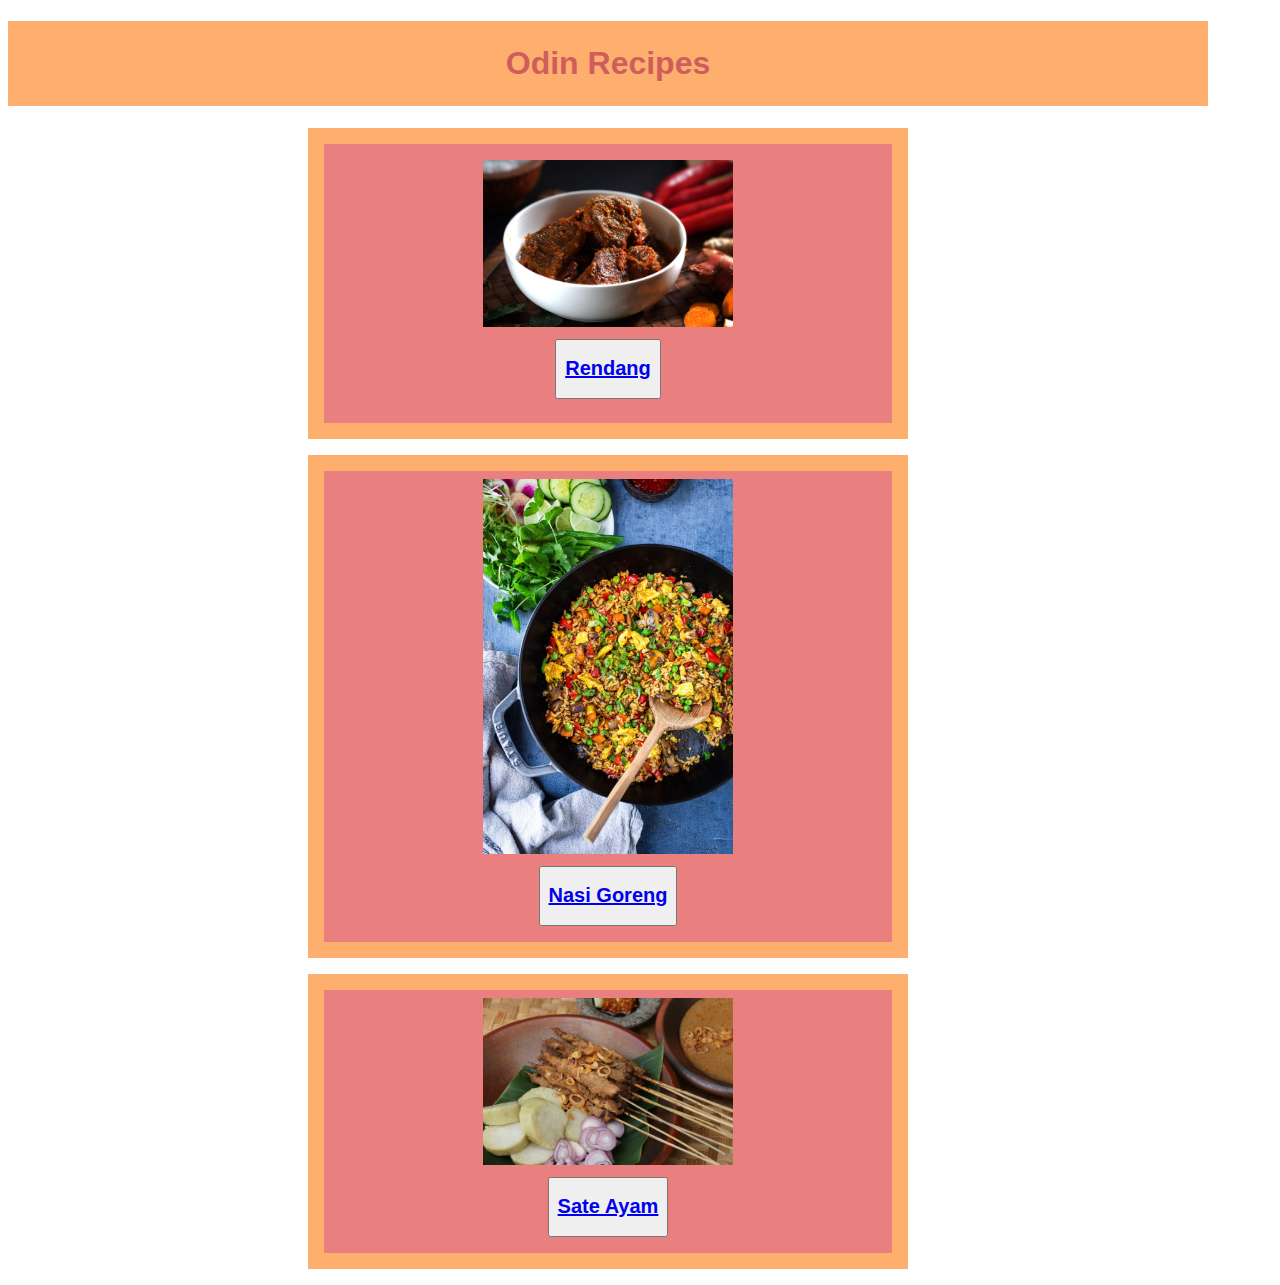
<file: index.html>
<!DOCTYPE html>
<html lang="en">
    <head>
        <meta charset="UTF-8">
        <meta name="viewport" content="width=device-width, initial-scale=1.0">
        <title> Recipes</title>
        <link rel="stylesheet" href="style.css">
    </head>

    <body>
        
        <h1>Odin Recipes</h1>
        
            <div class="card">
                <div class="rendang">
                    <a href="recipes/rendang.html"><img src="./img/rendang.jpg" alt="Rendang food">
                    <button><a href="recipes/rendang.html"><h2>Rendang</h2></a></button></div>
            </div>
        
        
            <div class="card">
                <div class="nasi-goreng">
                <a href="recipes/fried-rice.html"><img src="./img/nasi-goreng.jpg" alt="Nasi Goreng">
                <button><a href="recipes/fried-rice.html"><h2>Nasi Goreng</h2></a></button></a></div>
            </div>
    
        
            <div class="card">
                <div class="sate">   
                <a href="recipes/sate-ayam.html"><img src="./img/sate-ayam.jpg" alt="Sate Ayam">
                <button><a href="recipes/sate-ayam.html"><h2>Sate Ayam</h2></a></button></a></div>
            </div>
        
    </body>
</html>
</file>
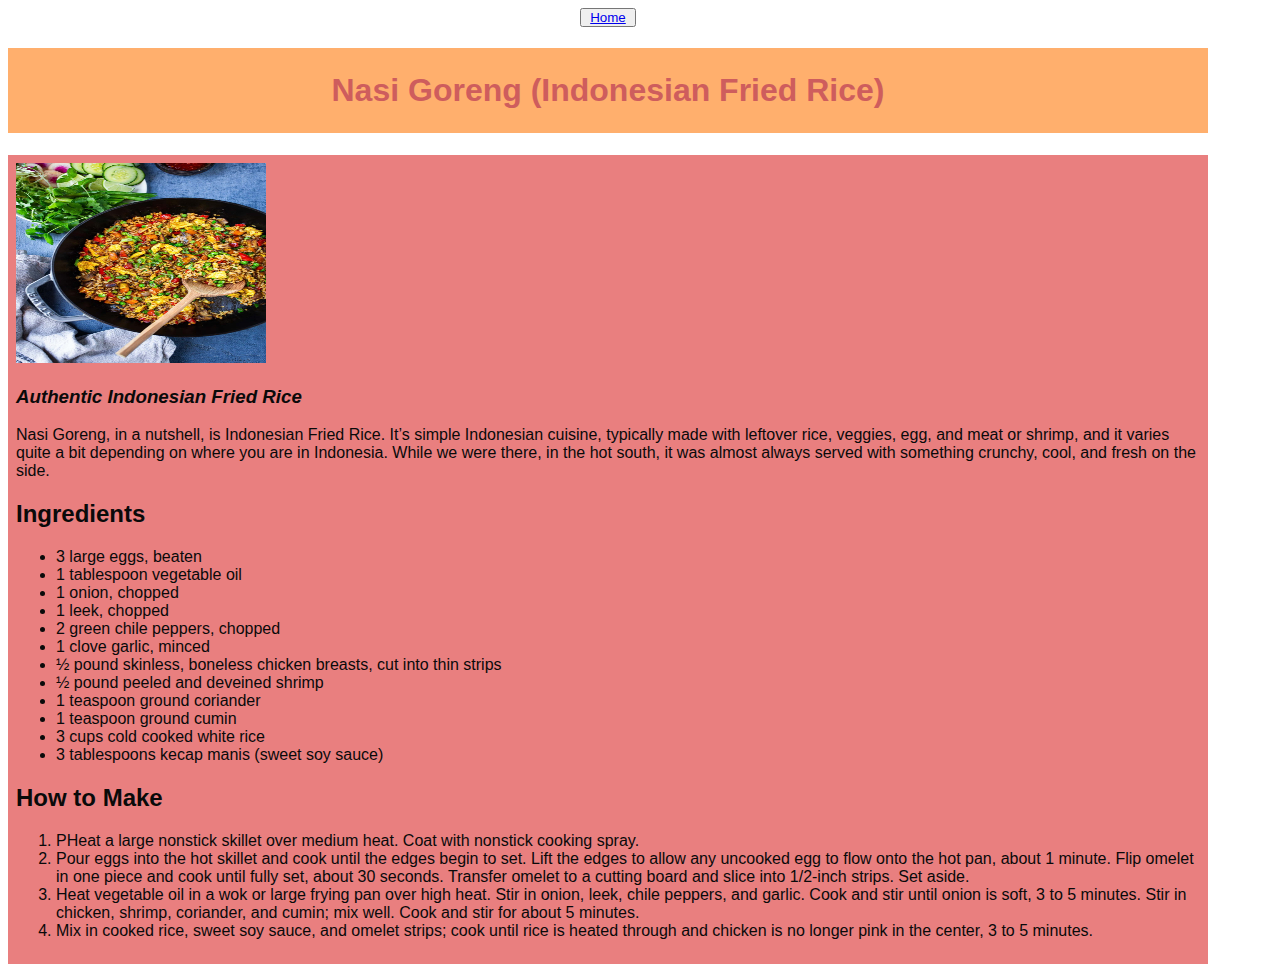
<file: recipes/fried-rice.html>
<!DOCTYPE html>
<html lang="en">
<head>
    <meta charset="UTF-8">
    <meta name="viewport" content="width=device-width, initial-scale=1.0">
    <title>Nasi Goreng (Indonesian Fried Rice)</title>
    <link rel="stylesheet" href="../style.css">
</head>
<body>
    
    <button><a href="../index.html">Home</a></button>

    <h1>Nasi Goreng (Indonesian Fried Rice)</h1>

    <div class="nasi-goreng page">
        <img src="../img/nasi-goreng.jpg" alt="Nasi Goreng" height="200 width">
        <h3><em>Authentic Indonesian Fried Rice</em></h3>
        <p>Nasi Goreng, in a nutshell, is Indonesian Fried Rice. It’s simple Indonesian cuisine, typically made with leftover rice, veggies, egg, and meat or shrimp, and it varies quite a bit depending on where you are in Indonesia. While 
            we were there, in the hot south, it was almost always served with something crunchy, cool, and fresh on the side.</p>

    <h2>Ingredients</h2>
        <ul>
            <li>3 large eggs, beaten</li>
            <li>1 tablespoon vegetable oil</li>
            <li>1 onion, chopped</li>
            <li>1 leek, chopped</li>
            <li>2 green chile peppers, chopped</li>
            <li>1 clove garlic, minced</li>
            <li>½ pound skinless, boneless chicken breasts, cut into thin strips</li>
            <li>½ pound peeled and deveined shrimp</li>
            <li>1 teaspoon ground coriander</li>
            <li>1 teaspoon ground cumin</li>
            <li>3 cups cold cooked white rice</li>
            <li>3 tablespoons kecap manis (sweet soy sauce)</li>
        </ul>

    <h2>How to Make</h2>
        <ol>
            <li>PHeat a large nonstick skillet over medium heat. Coat with nonstick cooking spray.</li>
            <li>Pour eggs into the hot skillet and cook until the edges begin to set. Lift the edges to allow any uncooked egg to flow onto the hot pan, about 1 minute. 
                Flip omelet in one piece and cook until fully set, about 30 seconds. Transfer omelet to a cutting board and slice into 1/2-inch strips. Set aside.</li>
            <li>Heat vegetable oil in a wok or large frying pan over high heat. Stir in onion, leek, chile peppers, and garlic. Cook and stir until onion is soft, 3 to 5 minutes. 
                Stir in chicken, shrimp, coriander, and cumin; mix well. Cook and stir for about 5 minutes.</li>
            <li>Mix in cooked rice, sweet soy sauce, and omelet strips; cook until rice is heated 
                through and chicken is no longer pink in the center, 3 to 5 minutes.</li>
        </ol>
    </div>
</body>
</html>
</file>
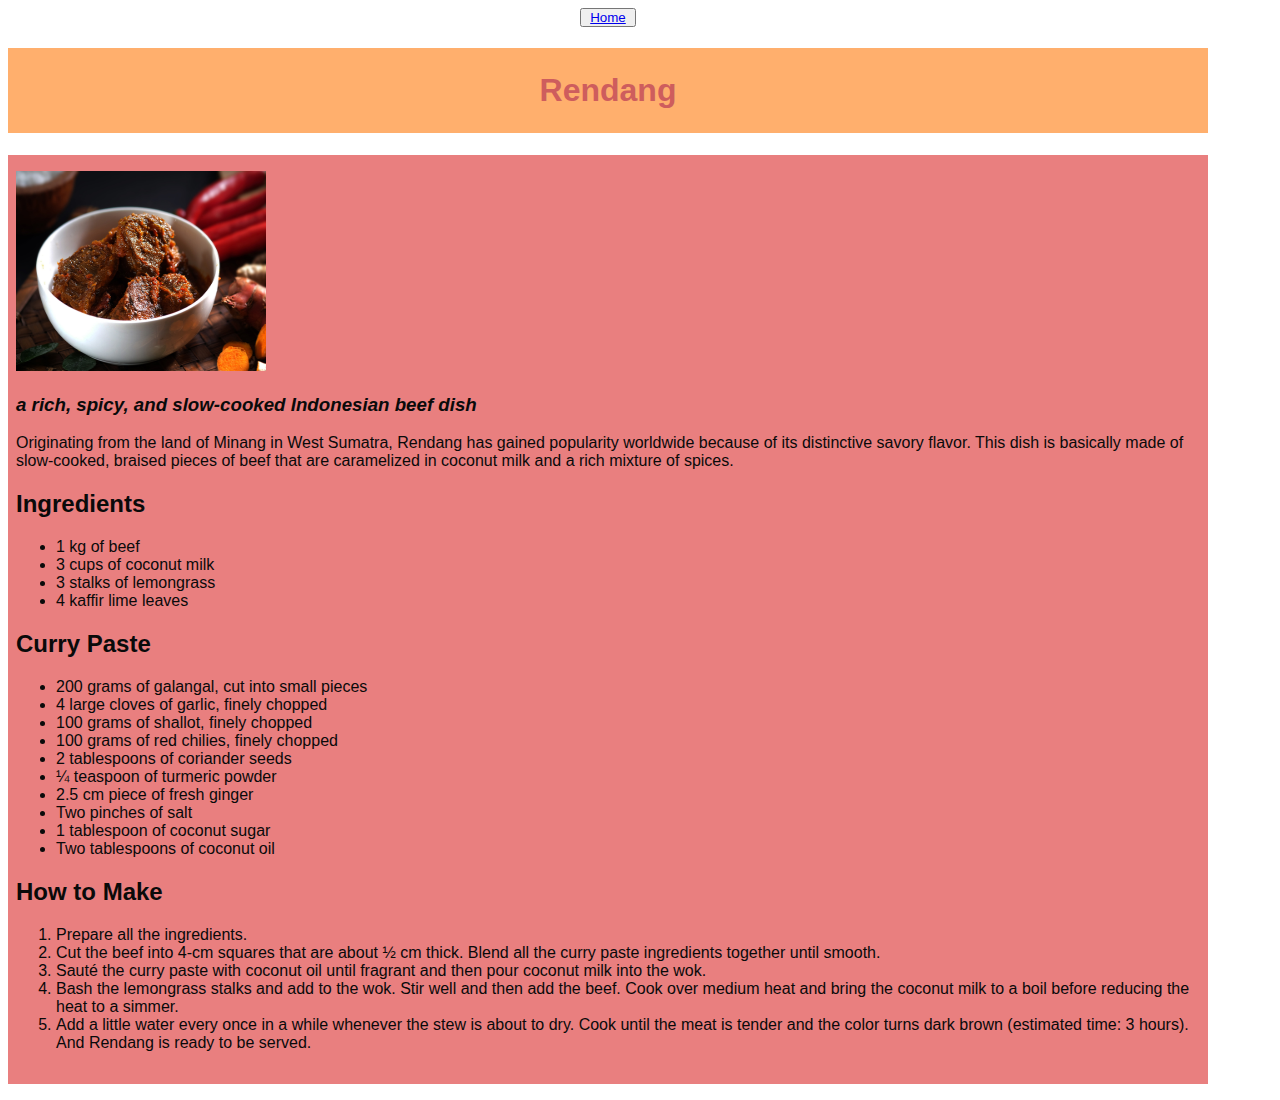
<file: recipes/rendang.html>
<!DOCTYPE html>
<html lang="en">
<head>
    <meta charset="UTF-8">
    <meta name="viewport" content="width=device-width, initial-scale=1.0">
    <title>Rendang</title>
    <link rel="stylesheet" href="../style.css">
</head>
<body>
    <button><a href="../index.html">Home</a></button>
    
    <h1>Rendang</h1>
    <div class="rendang page">
        <img src="../img/rendang.jpg" alt="Rendang food" height="200">
        <h3><em>a rich, spicy, and slow-cooked Indonesian beef dish</em></h3>
        <p>Originating from the land of Minang in West Sumatra, Rendang has gained popularity worldwide because of its distinctive savory flavor. This dish is basically made 
            of slow-cooked, braised pieces of beef that are caramelized in coconut milk and a rich mixture of spices.</p>

    <h2>Ingredients</h2>
        <ul>
            <li>1 kg of beef</li>
            <li>3 cups of coconut milk</li>
            <li>3 stalks of lemongrass</li>
            <li>4 kaffir lime leaves</li>
        </ul>

        <h2>Curry Paste</h2>
        <ul>
            <li>200 grams of galangal, cut into small pieces</li>
            <li>4 large cloves of garlic, finely chopped</li>
            <li>100 grams of shallot, finely chopped</li>
            <li>100 grams of red chilies, finely chopped</li>
            <li>2 tablespoons of coriander seeds</li>
            <li>¼ teaspoon of turmeric powder</li>
            <li>2.5 cm piece of fresh ginger</li>
            <li>Two pinches of salt</li>
            <li>1 tablespoon of coconut sugar</li>
            <li>Two tablespoons of coconut oil</li>
        </ul>

        <h2>How to Make</h2>
        <ol>
            <li>Prepare all the ingredients.</li>
            <li>Cut the beef into 4-cm squares that are about ½ cm thick. Blend all 
                the curry paste ingredients together until smooth.</li>
            <li>Sauté the curry paste with coconut oil until 
                fragrant and then pour coconut milk into the wok.</li>
            <li>Bash the lemongrass stalks and add to the wok. Stir well and then add the beef. Cook over medium heat and bring the coconut 
                milk to a boil before reducing the heat to a simmer.</li>
            <li>Add a little water every once in a while whenever the stew is about to dry. Cook until the meat is tender and the color turns dark brown (estimated time: 3 hours). 
                And Rendang is ready to be served.</li>
        </ol>
    </div>
</body>
</html>
</file>
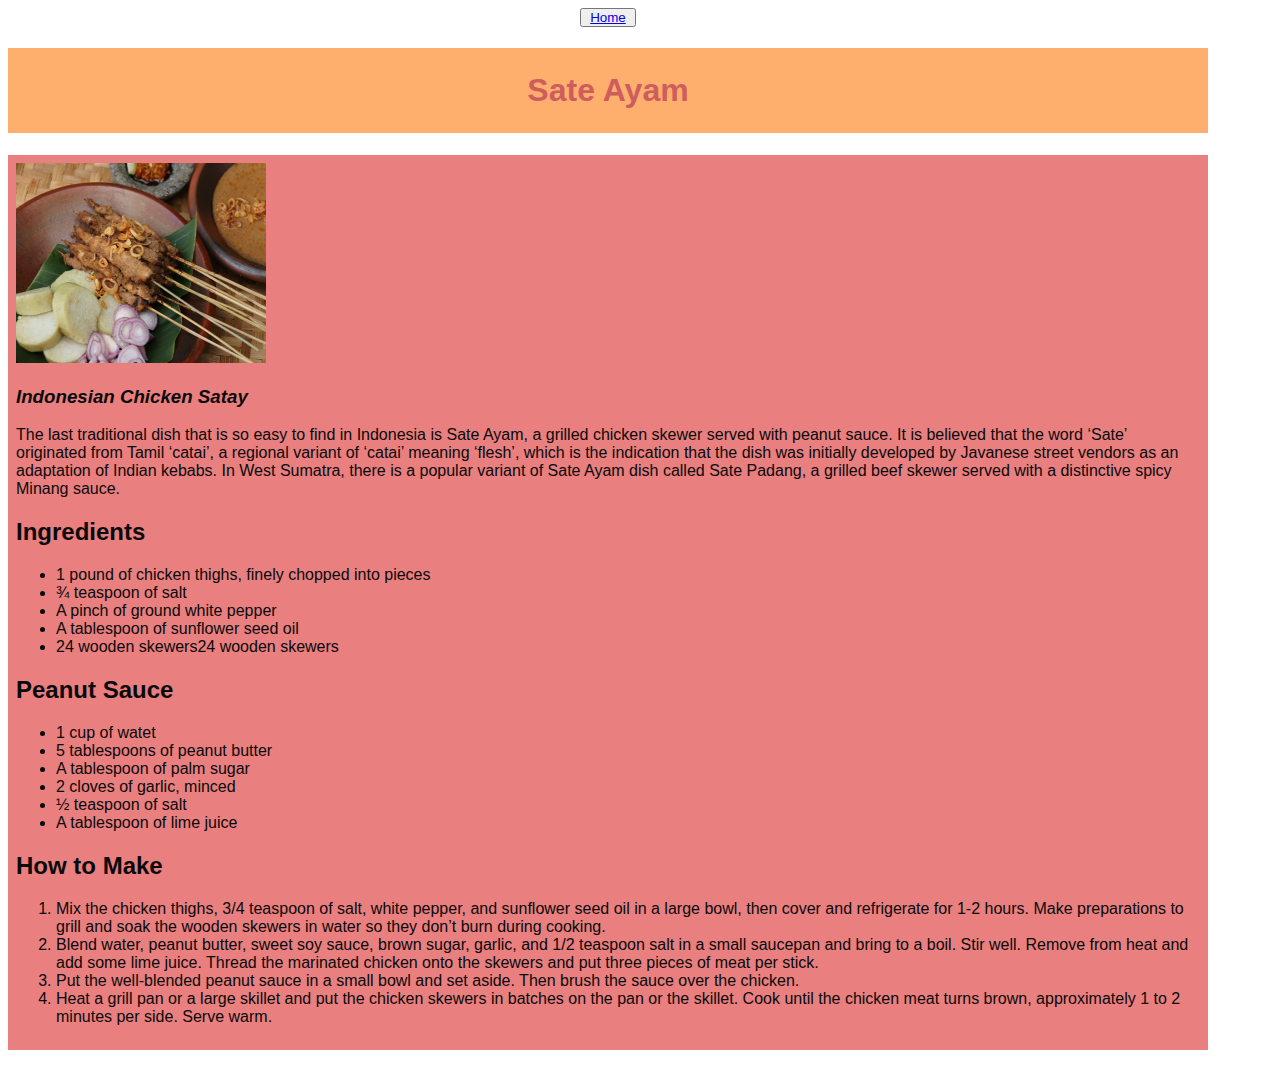
<file: recipes/sate-ayam.html>
<!DOCTYPE html>
<html lang="en">
<head>
    <meta charset="UTF-8">
    <meta name="viewport" content="width=device-width, initial-scale=1.0">
    <title>Sate Ayam</title>
    <link rel="stylesheet" href="../style.css">
</head>
<body>
    <button><a href="../index.html">Home</a></button>
    
    <h1>Sate Ayam</h1>
    
    <div class="sate page">
        <img src="../img/sate-ayam.jpg" alt="Sate Ayam" height="200 width">
        <h3><em>Indonesian Chicken Satay</em></h3>
        <p>The last traditional dish that is so easy to find in Indonesia is Sate Ayam, a grilled chicken skewer served with peanut sauce. It is believed that the word ‘Sate’ originated from Tamil ‘catai’, a regional variant of ‘catai’ meaning ‘flesh’, which is the indication that the dish was initially developed by 
            Javanese street vendors as an adaptation of Indian kebabs. In West Sumatra, there is a popular variant of Sate Ayam dish called Sate Padang, a grilled beef skewer served with a distinctive spicy Minang sauce.</p>

    <h2>Ingredients</h2>
        <ul>
            <li>1 pound of chicken thighs, finely chopped into pieces</li>
            <li>¾ teaspoon of salt</li>
            <li>A pinch of ground white pepper</li>
            <li>A tablespoon of sunflower seed oil</li>
            <li>24 wooden skewers24 wooden skewers</li>
        </ul>

    <h2>Peanut Sauce</h2>
        <ul>
            <li>1 cup of watet</li>
            <li>5 tablespoons of peanut butter</li>
            <li>A tablespoon of palm sugar</li>
            <li>2 cloves of garlic, minced</li>
            <li>½ teaspoon of salt</li>
            <li>A tablespoon of lime juice</li>
        </ul>

    <h2>How to Make</h2>
        <ol>
            <li>Mix the chicken thighs, 3/4 teaspoon of salt, white pepper, and sunflower seed oil in a large bowl, then cover and refrigerate for 1-2 hours. 
                Make preparations to grill and soak the wooden skewers in water so they don’t burn during cooking.</li>
            <li>Blend water, peanut butter, sweet soy sauce, brown sugar, garlic, and 1/2 teaspoon salt in a small saucepan and bring to a boil. Stir well. Remove from heat and add some lime juice. 
                Thread the marinated chicken onto the skewers and put three pieces of meat per stick.</li>
            <li>Put the well-blended peanut sauce in a small bowl and set aside. Then brush the sauce over the chicken. </li>
            <li>Heat a grill pan or a large skillet and put the chicken skewers in batches on the pan or the skillet. 
                Cook until the chicken meat turns brown, approximately 1 to 2 minutes per side. Serve warm.</li>
        </ol>
    </div>
</body>
</html>
</file>
<file: style.css>
* {
    box-sizing: border-box;
}
body {
    font-family: Arial, Helvetica, sans-serif;
    margin-bottom: 16px;
    max-width: 1200px;
    color: #0a0a0a;
}

img {
    height: 150px auto;
    width: 250px;
}

h1 {
    text-align: center;
    color: rgb(206, 93, 93);
    background-color: rgb(255, 175, 109);
    padding: 24px;
}

.card {
    width: 600px;
    background-color: rgb(255, 175, 109);
    padding: 16px;
    margin: 16px auto;
}

.rendang {
    background-color: rgb(233, 127, 127);
    padding: 16px 8px;
    text-align: center;
}

.nasi-goreng {
    background-color: rgb(233, 127, 127);
    padding: 8px;
    text-align: center;
}

.sate {
    background-color: rgb(233, 127, 127);
    padding: 8px;
    text-align: center;
}

.page {
    text-align: left;
}

button {
    display: block;
    margin: 8px auto;
    padding: 0px 8px;
}
</file>
